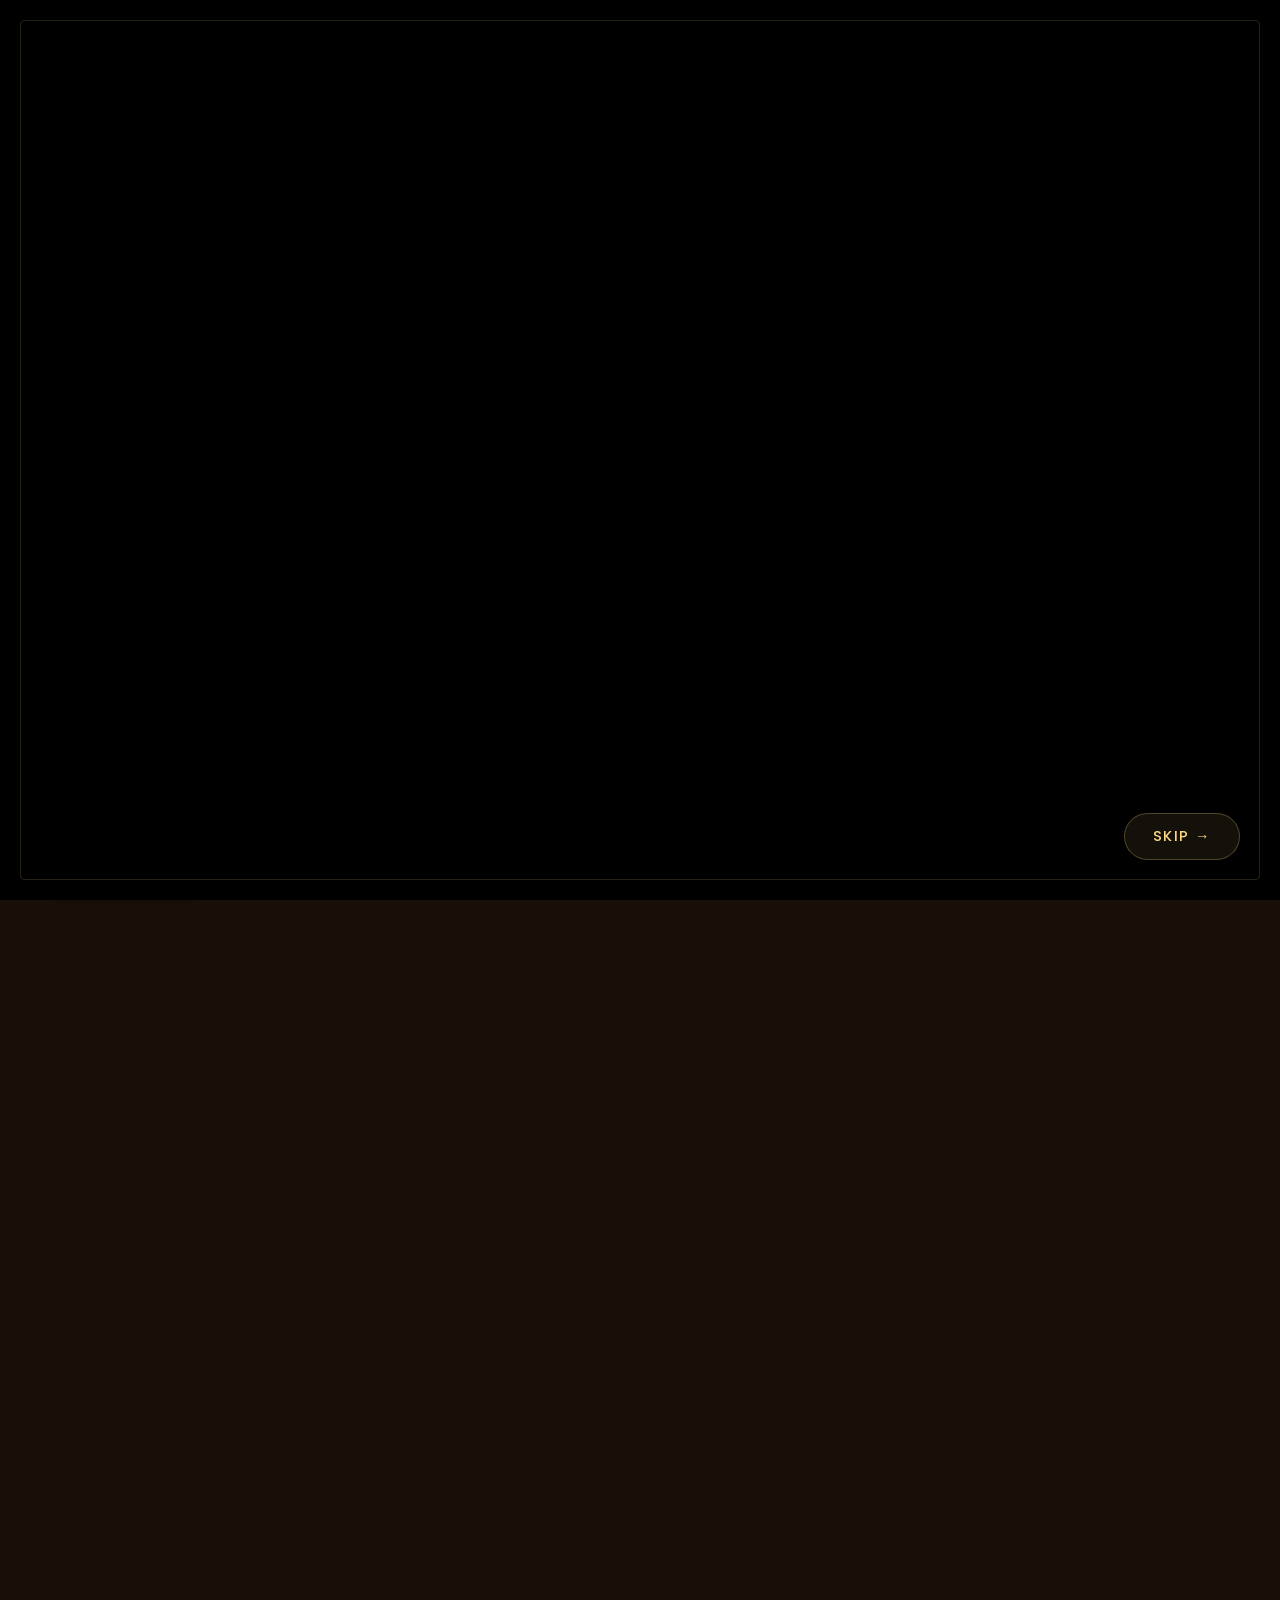
<file: index.html>
<!DOCTYPE html>
<html lang="en">

<head>
    <meta charset="UTF-8">
    <meta name="viewport" content="width=device-width, initial-scale=1.0">
    <title>Spice & Sizzle Dindigul | Authentic South Indian Restaurant</title>
    <meta name="description"
        content="Spice & Sizzle Dindigul — authentic Dindigul Biryani, South Indian meals, tandoor breads, starters, and traditional desserts & beverages.">
    <link rel="preconnect" href="https://fonts.googleapis.com">
    <link rel="preconnect" href="https://fonts.gstatic.com" crossorigin>
    <link
        href="https://fonts.googleapis.com/css2?family=Playfair+Display:ital,wght@0,400..900;1,400..900&family=Poppins:wght@300;400;500;600;700&display=swap"
        rel="stylesheet">
    <link rel="stylesheet" href="style.css">
    <style>
        /* ── BACK TO PORTFOLIO BUTTON ── */
        .back-to-portfolio {
            position: fixed;
            bottom: 30px;
            left: 30px;
            z-index: 9999;
            display: inline-flex;
            align-items: center;
            gap: 8px;
            padding: 10px 20px;
            background: rgba(138, 62, 44, 0.88);
            backdrop-filter: blur(14px);
            color: #FFD980;
            text-decoration: none;
            font-family: 'Poppins', sans-serif;
            font-size: 0.82rem;
            font-weight: 600;
            letter-spacing: 0.04em;
            border-radius: 50px;
            border: 1px solid rgba(255, 217, 128, 0.3);
            box-shadow: 0 6px 24px rgba(138, 62, 44, 0.35);
            transition: all 0.3s cubic-bezier(.22, .68, 0, 1.2);
        }

        .back-to-portfolio:hover {
            background: rgba(142, 26, 34, 0.92);
            border-color: #FFD980;
            transform: translateX(-4px);
            box-shadow: 0 10px 32px rgba(142, 26, 34, 0.45);
            color: #fff;
        }

        .back-to-portfolio .back-arrow {
            display: inline-block;
            transition: transform 0.3s ease;
        }

        .back-to-portfolio:hover .back-arrow {
            transform: translateX(-4px);
        }

        @media (max-width: 600px) {
            .back-to-portfolio {
                bottom: 20px;
                left: 20px;
                padding: 9px 16px;
                font-size: 0.78rem;
            }
        }
    </style>
</head>

<body>

    <!-- BACK TO PORTFOLIO -->
    <a href="../index.html?skip-intro" class="back-to-portfolio" title="Back to D Shiners Portfolio">
        <span class="back-arrow">←</span> Back to Portfolio
    </a>

    <!-- ========== VIDEO INTRO OVERLAY — CINEMATIC ========== -->
    <div id="video-intro">
        <video id="intro-video" autoplay muted playsinline>
            <source src="animation video.mp4" type="video/mp4">
        </video>
        <!-- Cinematic overlays -->
        <div class="video-vignette"></div>
        <div class="video-border-frame"></div>
        <!-- Logo watermark shows mid-video -->
        <div class="intro-logo" id="intro-logo">
            <div class="logo-main">Spice &amp; Sizzle</div>
            <div class="logo-sub">Dindigul</div>
        </div>
        <!-- Animated progress bar -->
        <div class="intro-progress" id="intro-progress"></div>
        <button id="skip-intro" aria-label="Skip intro">Skip <span>&rarr;</span></button>
    </div>

    <!-- ========== NAVIGATION ========== -->
    <nav id="main-nav">
        <div class="nav-container">
            <a href="#home" class="nav-logo">
                <span class="logo-spice">Spice</span><span class="logo-amp">&</span><span
                    class="logo-sizzle">Sizzle</span>
            </a>
            <button id="nav-toggle" class="hamburger" aria-label="Toggle navigation">
                <span></span><span></span><span></span>
            </button>
            <ul id="nav-links" class="nav-links">
                <li><a href="#home" class="nav-link active" data-page="home">Home</a></li>
                <li><a href="#about" class="nav-link" data-page="about">About Us</a></li>
                <li><a href="#menu" class="nav-link" data-page="menu">Menu</a></li>
                <li><a href="#contact" class="nav-link" data-page="contact">Contact</a></li>
            </ul>
        </div>
    </nav>

    <!-- ========== HOME PAGE ========== -->
    <section id="home" class="page page-home">
        <div class="home-bg" style="background-image: url('hero page background.png');"></div>
        <!-- Floating golden particles -->
        <div class="home-particles">
            <div class="home-particle"></div>
            <div class="home-particle"></div>
            <div class="home-particle"></div>
            <div class="home-particle"></div>
            <div class="home-particle"></div>
            <div class="home-particle"></div>
        </div>
        <div class="home-content">
            <div class="home-left">
                <p class="home-tagline">— Authentic Dindigul Flavours —</p>
                <h1 class="home-title">Spice &amp; Sizzle<br><span>Dindigul</span></h1>
                <p class="home-desc">Experience the rich tapestry of South Indian cuisine. From our legendary Dindigul
                    Biryani made with aromatic Seeraga Samba rice to our fiery Chicken 65 — every dish tells a story of
                    tradition, spice, and soul.</p>
                <a href="tel:+919843374813" class="btn-call" id="btn-call-home">
                    <svg width="22" height="22" viewBox="0 0 24 24" fill="none" stroke="currentColor" stroke-width="2">
                        <path
                            d="M22 16.92v3a2 2 0 0 1-2.18 2 19.79 19.79 0 0 1-8.63-3.07 19.5 19.5 0 0 1-6-6 19.79 19.79 0 0 1-3.07-8.67A2 2 0 0 1 4.11 2h3a2 2 0 0 1 2 1.72c.127.96.361 1.903.7 2.81a2 2 0 0 1-.45 2.11L8.09 9.91a16 16 0 0 0 6 6l1.27-1.27a2 2 0 0 1 2.11-.45c.907.339 1.85.573 2.81.7A2 2 0 0 1 22 16.92z" />
                    </svg>
                    9843374813
                </a>
            </div>
            <div class="home-right">
                <div class="home-img-wrapper">
                    <img src="hero page img.png" alt="Spice & Sizzle signature dish" loading="eager">
                </div>
            </div>
        </div>
        <!-- Decorative color bars -->
        <div class="color-bars">
            <span style="background:#8A3E2C;"></span>
            <span style="background:#BD6C34;"></span>
            <span style="background:#FFD980;"></span>
            <span style="background:#8E1A22;"></span>
        </div>
        <!-- Scroll-down indicator -->
        <div class="scroll-indicator" id="scroll-indicator">
            <span>Scroll</span>
            <svg width="24" height="24" viewBox="0 0 24 24" fill="none" stroke-width="2">
                <path d="M12 5v14M5 12l7 7 7-7" />
            </svg>
        </div>
    </section>

    <!-- ========== ABOUT US PAGE ========== -->
    <section id="about" class="page page-about">
        <div class="about-bg" style="background-image: url('about-us-bg.png');"></div>
        <div class="about-overlay"></div>
        <div class="about-content">
            <div class="section-header">
                <p class="section-sub">Our Story</p>
                <h2 class="section-title">About Us</h2>
                <div class="title-line"></div>
            </div>
            <div class="about-grid">
                <div class="about-card" id="about-card-heritage">
                    <div class="about-icon">🏛️</div>
                    <h3>Heritage</h3>
                    <p>Rooted in the culinary capital of Dindigul, Spice &amp; Sizzle brings you recipes passed down
                        through generations. Our chefs honour the traditional techniques that make Dindigul Biryani
                        world-famous — cooked with Seeraga Samba rice, ground spices, and slow-simmered perfection.</p>
                </div>
                <div class="about-card" id="about-card-philosophy">
                    <div class="about-icon">🔥</div>
                    <h3>Our Philosophy</h3>
                    <p>We believe food should ignite the senses. Every ingredient is hand-selected, every spice blend
                        freshly ground. From our tandoor ovens to our copper handi, authenticity isn't just a promise —
                        it's our soul. We serve food that warms the heart and feeds the spirit.</p>
                </div>
                <div class="about-card" id="about-card-experience">
                    <div class="about-icon">✨</div>
                    <h3>The Experience</h3>
                    <p>Step into Spice &amp; Sizzle and be welcomed by warm aromas, vibrant décor, and the sizzle of
                        fresh dishes being served. Whether it's a family dinner, a celebration, or a quick bite — we
                        make every meal memorable with hospitality that feels like home.</p>
                </div>
            </div>
        </div>
    </section>

    <!-- ========== MENU PAGE ========== -->
    <section id="menu" class="page page-menu">
        <div class="menu-content">
            <div class="section-header">
                <p class="section-sub">Discover</p>
                <h2 class="section-title">Our Menu</h2>
                <div class="title-line"></div>
            </div>

            <!-- Menu Categories -->
            <div class="menu-categories" id="menu-categories">
                <button class="cat-btn active" data-cat="starters">Starters & Snacks</button>
                <button class="cat-btn" data-cat="maincourse">Main Course</button>
                <button class="cat-btn" data-cat="breads">Breads (Tandoor)</button>
                <button class="cat-btn" data-cat="desserts">Desserts & Beverages</button>
            </div>

            <!-- Starters & Snacks -->
            <div class="menu-grid active" id="cat-starters">
                <div class="menu-card" id="menu-samosa">
                    <div class="menu-card-img"><img src="Samosa.png" alt="Samosa" loading="lazy"></div>
                    <div class="menu-card-info">
                        <h4>Samosa (2 pcs)</h4>
                        <p>Crispy pastry filled with spiced potatoes and peas.</p>
                        <span class="menu-price">₹40</span>
                    </div>
                </div>
                <div class="menu-card" id="menu-gobi65">
                    <div class="menu-card-img"><img src="Gobi 65.png" alt="Gobi 65" loading="lazy"></div>
                    <div class="menu-card-info">
                        <h4>Gobi 65</h4>
                        <p>Spicy, deep-fried cauliflower florets.</p>
                        <span class="menu-price">₹90</span>
                    </div>
                </div>
                <div class="menu-card" id="menu-chicken65">
                    <div class="menu-card-img"><img src="Chicken 65.png" alt="Chicken 65" loading="lazy"></div>
                    <div class="menu-card-info">
                        <h4>Chicken 65</h4>
                        <p>Classic, fiery deep-fried chicken bites.</p>
                        <span class="menu-price">₹140</span>
                    </div>
                </div>
                <div class="menu-card" id="menu-paneertikka">
                    <div class="menu-card-img"><img src="Paneer Tikka.png" alt="Paneer Tikka" loading="lazy"></div>
                    <div class="menu-card-info">
                        <h4>Paneer Tikka</h4>
                        <p>Marinated cottage cheese cooked in a tandoor.</p>
                        <span class="menu-price">₹150</span>
                    </div>
                </div>
            </div>

            <!-- Main Course -->
            <div class="menu-grid" id="cat-maincourse">
                <div class="menu-card" id="menu-biryani">
                    <div class="menu-card-img"><img src="Authentic Dindigul Biryani.png" alt="Dindigul Biryani"
                            loading="lazy"></div>
                    <div class="menu-card-info">
                        <h4>Authentic Dindigul Biryani</h4>
                        <p>Our specialty, made with Seeraga Samba rice and traditional spices.</p>
                        <span class="menu-price">₹180 / ₹250</span>
                    </div>
                </div>
                <div class="menu-card" id="menu-southmeals">
                    <div class="menu-card-img"><img src="South Indian Meals (Veg).png" alt="South Indian Meals"
                            loading="lazy"></div>
                    <div class="menu-card-info">
                        <h4>South Indian Meals (Veg)</h4>
                        <p>Rice, sambar, rasam, kootu, poriyal, appalam, and pickle.</p>
                        <span class="menu-price">₹120</span>
                    </div>
                </div>
                <div class="menu-card" id="menu-butterchicken">
                    <div class="menu-card-img"><img src="Butter Chicken.png" alt="Butter Chicken" loading="lazy"></div>
                    <div class="menu-card-info">
                        <h4>Butter Chicken</h4>
                        <p>Tender chicken in a rich, creamy tomato gravy.</p>
                        <span class="menu-price">₹200</span>
                    </div>
                </div>
                <div class="menu-card" id="menu-paneerbuttermasala">
                    <div class="menu-card-img"><img src="Paneer Butter Masala.png" alt="Paneer Butter Masala"
                            loading="lazy"></div>
                    <div class="menu-card-info">
                        <h4>Paneer Butter Masala</h4>
                        <p>Soft paneer cubes in a mild, buttery curry.</p>
                        <span class="menu-price">₹180</span>
                    </div>
                </div>
            </div>

            <!-- Breads -->
            <div class="menu-grid" id="cat-breads">
                <div class="menu-card" id="menu-tandooriroti">
                    <div class="menu-card-img"><img src="Tandoori Roti.png" alt="Tandoori Roti" loading="lazy"></div>
                    <div class="menu-card-info">
                        <h4>Tandoori Roti</h4>
                        <p>Freshly baked in our traditional clay tandoor.</p>
                        <span class="menu-price">₹30</span>
                    </div>
                </div>
                <div class="menu-card" id="menu-butternaan">
                    <div class="menu-card-img"><img src="Butter Naan.png" alt="Butter Naan" loading="lazy"></div>
                    <div class="menu-card-info">
                        <h4>Butter Naan</h4>
                        <p>Soft, fluffy naan brushed with melted butter.</p>
                        <span class="menu-price">₹45</span>
                    </div>
                </div>
                <div class="menu-card" id="menu-garlicnaan">
                    <div class="menu-card-img"><img src="Garlic Naan.png" alt="Garlic Naan" loading="lazy"></div>
                    <div class="menu-card-info">
                        <h4>Garlic Naan</h4>
                        <p>Aromatic garlic-infused naan, a crowd favourite.</p>
                        <span class="menu-price">₹55</span>
                    </div>
                </div>
            </div>

            <!-- Desserts & Beverages -->
            <div class="menu-grid" id="cat-desserts">
                <div class="menu-card" id="menu-gulabjamun">
                    <div class="menu-card-img"><img src="Gulab Jamun.png" alt="Gulab Jamun" loading="lazy"></div>
                    <div class="menu-card-info">
                        <h4>Gulab Jamun</h4>
                        <p>Soft, syrup-soaked dumplings of pure bliss.</p>
                        <span class="menu-price">₹50</span>
                    </div>
                </div>
                <div class="menu-card" id="menu-jigarthanda">
                    <div class="menu-card-img"><img src="Jigarthanda.png" alt="Jigarthanda" loading="lazy"></div>
                    <div class="menu-card-info">
                        <h4>Jigarthanda</h4>
                        <p>The classic Madurai cooling drink.</p>
                        <span class="menu-price">₹80</span>
                    </div>
                </div>
                <div class="menu-card" id="menu-filtercoffee">
                    <div class="menu-card-img"><img src="Filter Coffee.png" alt="Filter Coffee" loading="lazy"></div>
                    <div class="menu-card-info">
                        <h4>Filter Coffee</h4>
                        <p>Strong, traditional South Indian coffee.</p>
                        <span class="menu-price">₹30</span>
                    </div>
                </div>
                <div class="menu-card" id="menu-lassi">
                    <div class="menu-card-img"><img src="Sweet⁄Salt Lassi.png" alt="Sweet/Salt Lassi" loading="lazy">
                    </div>
                    <div class="menu-card-info">
                        <h4>Sweet / Salt Lassi</h4>
                        <p>Creamy yogurt drink — sweet or salted.</p>
                        <span class="menu-price">₹60</span>
                    </div>
                </div>
            </div>
        </div>
    </section>

    <!-- ========== CONTACT PAGE ========== -->
    <section id="contact" class="page page-contact">
        <div class="contact-bg" style="background-image: url('contact-bg.png');"></div>
        <div class="contact-overlay"></div>
        <div class="contact-content">
            <div class="section-header">
                <p class="section-sub">Get In Touch</p>
                <h2 class="section-title">Contact Us</h2>
                <div class="title-line"></div>
            </div>
            <div class="contact-grid">
                <div class="contact-info-cards">
                    <div class="contact-card" id="contact-card-phone">
                        <div class="contact-card-icon">
                            <svg width="28" height="28" viewBox="0 0 24 24" fill="none" stroke="currentColor"
                                stroke-width="2">
                                <path
                                    d="M22 16.92v3a2 2 0 0 1-2.18 2 19.79 19.79 0 0 1-8.63-3.07 19.5 19.5 0 0 1-6-6 19.79 19.79 0 0 1-3.07-8.67A2 2 0 0 1 4.11 2h3a2 2 0 0 1 2 1.72c.127.96.361 1.903.7 2.81a2 2 0 0 1-.45 2.11L8.09 9.91a16 16 0 0 0 6 6l1.27-1.27a2 2 0 0 1 2.11-.45c.907.339 1.85.573 2.81.7A2 2 0 0 1 22 16.92z" />
                            </svg>
                        </div>
                        <h4>Phone</h4>
                        <a href="tel:+919843374813">9843374813</a>
                    </div>
                    <div class="contact-card" id="contact-card-email">
                        <div class="contact-card-icon">
                            <svg width="28" height="28" viewBox="0 0 24 24" fill="none" stroke="currentColor"
                                stroke-width="2">
                                <path d="M4 4h16c1.1 0 2 .9 2 2v12c0 1.1-.9 2-2 2H4c-1.1 0-2-.9-2-2V6c0-1.1.9-2 2-2z" />
                                <polyline points="22,6 12,13 2,6" />
                            </svg>
                        </div>
                        <h4>Email</h4>
                        <a href="mailto:dshiners33@gmail.com">dshiners33@gmail.com</a>
                    </div>
                    <div class="contact-card" id="contact-card-location">
                        <div class="contact-card-icon">
                            <svg width="28" height="28" viewBox="0 0 24 24" fill="none" stroke="currentColor"
                                stroke-width="2">
                                <path d="M21 10c0 7-9 13-9 13s-9-6-9-13a9 9 0 0 1 18 0z" />
                                <circle cx="12" cy="10" r="3" />
                            </svg>
                        </div>
                        <h4>Location</h4>
                        <p>Dindigul, Tamil Nadu, India</p>
                    </div>
                </div>
                <form class="contact-form" id="contact-form">
                    <div class="form-group">
                        <input type="text" id="form-name" placeholder="Your Name" required>
                    </div>
                    <div class="form-group">
                        <input type="email" id="form-email" placeholder="Your Email" required>
                    </div>
                    <div class="form-group">
                        <textarea id="form-message" placeholder="Your Message" rows="5" required></textarea>
                    </div>
                    <button type="submit" class="btn-submit" id="btn-submit-contact">Send Message</button>
                </form>
            </div>
        </div>
    </section>

    <!-- ========== FOOTER ========== -->
    <footer id="main-footer">
        <p>&copy; 2026 Spice &amp; Sizzle Dindigul. All Rights Reserved.</p>
    </footer>

    <!-- Scroll Dots Navigation -->
    <nav class="scroll-dots" id="scroll-dots">
        <button class="scroll-dot active" data-target="home" data-label="Home" aria-label="Go to Home"></button>
        <button class="scroll-dot" data-target="about" data-label="About" aria-label="Go to About"></button>
        <button class="scroll-dot" data-target="menu" data-label="Menu" aria-label="Go to Menu"></button>
        <button class="scroll-dot" data-target="contact" data-label="Contact" aria-label="Go to Contact"></button>
    </nav>

    <script src="script.js"></script>
</body>

</html>
</file>
<file: style.css>
/* ===================================================
   SPICE & SIZZLE DINDIGUL — RESTAURANT WEBSITE
   Theme: #8A3E2C  #BD6C34  #FFD980  #8E1A22
   Full-Page Scroll Layout — Premium Cinematic Edition
   =================================================== */

/* ---------- CSS VARIABLES ---------- */
:root {
    --terracotta: #8A3E2C;
    --copper: #BD6C34;
    --gold: #FFD980;
    --crimson: #8E1A22;
    --dark: #1a0e09;
    --dark-card: #2a1610;
    --dark-surface: #1e120d;
    --cream: #FFF8EE;
    --text-light: #f5ece3;
    --text-muted: #c4a98d;
    --font-heading: 'Playfair Display', Georgia, serif;
    --font-body: 'Poppins', 'Segoe UI', sans-serif;
    --radius: 16px;
    --radius-sm: 10px;
    --shadow: 0 8px 32px rgba(0, 0, 0, .45);
    --transition: .35s cubic-bezier(.4, 0, .2, 1);
}

/* ---------- RESET ---------- */
*,
*::before,
*::after {
    margin: 0;
    padding: 0;
    box-sizing: border-box;
}

html {
    scroll-behavior: smooth;
    font-size: 16px;
    scroll-snap-type: y mandatory;
    overflow-y: scroll;
    height: 100%;
}

body {
    font-family: var(--font-body);
    background: var(--dark);
    color: var(--text-light);
    overflow-x: hidden;
    -webkit-font-smoothing: antialiased;
    height: 100%;
}

img {
    display: block;
    max-width: 100%;
    height: auto;
}

a {
    text-decoration: none;
    color: inherit;
}

ul {
    list-style: none;
}

button {
    cursor: pointer;
    border: none;
    background: none;
    font-family: inherit;
}

/* ============================================================
   VIDEO INTRO — CINEMATIC EXPERIENCE
   ============================================================ */
#video-intro {
    position: fixed;
    inset: 0;
    z-index: 10000;
    background: #000;
    display: flex;
    align-items: center;
    justify-content: center;
    /* Iris-wipe exit via clip-path */
    clip-path: circle(150% at 50% 50%);
    transition: clip-path 1.2s cubic-bezier(.77, 0, .18, 1),
        opacity .6s ease .8s;
}

#video-intro.hidden {
    clip-path: circle(0% at 50% 50%);
    opacity: 0;
    pointer-events: none;
}

/* Cinematic letterbox bars */
#video-intro::before,
#video-intro::after {
    content: '';
    position: absolute;
    left: 0;
    width: 100%;
    height: 0;
    background: #000;
    z-index: 2;
    transition: height .6s cubic-bezier(.4, 0, .2, 1);
}

#video-intro::before {
    top: 0;
}

#video-intro::after {
    bottom: 0;
}

#video-intro.letterbox::before,
#video-intro.letterbox::after {
    height: 8vh;
}

/* Vignette overlay on video */
.video-vignette {
    position: absolute;
    inset: 0;
    z-index: 1;
    pointer-events: none;
    background: radial-gradient(ellipse at center, transparent 50%, rgba(0, 0, 0, .6) 100%);
}

/* Golden border frame */
.video-border-frame {
    position: absolute;
    inset: 20px;
    z-index: 3;
    border: 1px solid rgba(255, 217, 128, 0);
    border-radius: 4px;
    pointer-events: none;
    transition: border-color 1.5s ease .3s;
}

#video-intro.letterbox .video-border-frame {
    border-color: rgba(255, 217, 128, .15);
}

/* Intro Logo Watermark */
.intro-logo {
    position: absolute;
    z-index: 4;
    top: 50%;
    left: 50%;
    transform: translate(-50%, -50%) scale(.8);
    text-align: center;
    opacity: 0;
    font-family: var(--font-heading);
    pointer-events: none;
    transition: opacity 1.2s ease, transform 1.2s cubic-bezier(.4, 0, .2, 1);
}

.intro-logo.show {
    opacity: 1;
    transform: translate(-50%, -50%) scale(1);
}

.intro-logo .logo-main {
    font-size: clamp(2rem, 6vw, 4rem);
    font-weight: 800;
    color: var(--gold);
    text-shadow: 0 0 30px rgba(255, 217, 128, .4),
        0 0 60px rgba(189, 108, 52, .2);
    letter-spacing: 4px;
}

.intro-logo .logo-sub {
    font-size: clamp(.85rem, 2vw, 1.2rem);
    color: var(--copper);
    letter-spacing: 8px;
    text-transform: uppercase;
    margin-top: 8px;
    font-weight: 400;
}

/* Progress bar */
.intro-progress {
    position: absolute;
    bottom: 0;
    left: 0;
    width: 0%;
    height: 3px;
    background: linear-gradient(90deg, var(--crimson), var(--gold), var(--copper));
    z-index: 5;
    transition: width .3s linear;
    box-shadow: 0 0 12px rgba(255, 217, 128, .5);
}

/* Video element */
#intro-video {
    width: 100%;
    height: 100%;
    object-fit: cover;
    filter: brightness(.9) contrast(1.05) saturate(1.1);
}

/* Skip button */
#skip-intro {
    position: absolute;
    bottom: 40px;
    right: 40px;
    padding: 12px 28px;
    background: rgba(255, 217, 128, .08);
    backdrop-filter: blur(16px);
    border: 1px solid rgba(255, 217, 128, .25);
    color: var(--gold);
    font-size: .9rem;
    font-weight: 500;
    border-radius: 50px;
    transition: all .4s ease;
    letter-spacing: 1.5px;
    z-index: 10001;
    text-transform: uppercase;
    opacity: 0;
    animation: skipFadeIn 1s ease 1.5s forwards;
}

@keyframes skipFadeIn {
    to {
        opacity: 1;
    }
}

#skip-intro:hover {
    background: var(--gold);
    color: var(--dark);
    box-shadow: 0 0 24px rgba(255, 217, 128, .4);
    transform: scale(1.05);
}

#skip-intro span {
    display: inline-block;
    transition: transform .3s ease;
}

#skip-intro:hover span {
    transform: translateX(4px);
}

/* ============================================================
   NAVIGATION
   ============================================================ */
#main-nav {
    position: fixed;
    top: 0;
    left: 0;
    width: 100%;
    z-index: 9000;
    background: rgba(26, 14, 9, .7);
    backdrop-filter: blur(20px) saturate(1.3);
    border-bottom: 1px solid rgba(255, 217, 128, .08);
    transition: background .4s, transform .6s cubic-bezier(.4, 0, .2, 1);
    transform: translateY(-100%);
}

#main-nav.nav-visible {
    transform: translateY(0);
}

.nav-container {
    max-width: 1320px;
    margin: 0 auto;
    display: flex;
    align-items: center;
    justify-content: space-between;
    padding: 0 32px;
    height: 72px;
}

.nav-logo {
    display: flex;
    align-items: baseline;
    gap: 4px;
    font-family: var(--font-heading);
    font-size: 1.5rem;
    font-weight: 700;
}

.logo-spice {
    color: var(--gold);
}

.logo-amp {
    color: var(--copper);
    font-style: italic;
    margin: 0 2px;
}

.logo-sizzle {
    color: var(--crimson);
}

.nav-links {
    display: flex;
    gap: 8px;
}

.nav-link {
    padding: 10px 22px;
    border-radius: 50px;
    font-size: .9rem;
    font-weight: 500;
    letter-spacing: .5px;
    color: var(--text-muted);
    transition: var(--transition);
    position: relative;
}

.nav-link::after {
    content: '';
    position: absolute;
    bottom: 4px;
    left: 50%;
    width: 0;
    height: 2px;
    background: var(--gold);
    border-radius: 2px;
    transition: var(--transition);
    transform: translateX(-50%);
}

.nav-link:hover,
.nav-link.active {
    color: var(--gold);
}

.nav-link.active::after,
.nav-link:hover::after {
    width: 50%;
}

/* Hamburger */
.hamburger {
    display: none;
    flex-direction: column;
    gap: 5px;
    padding: 8px;
}

.hamburger span {
    width: 26px;
    height: 2.5px;
    background: var(--gold);
    border-radius: 4px;
    transition: var(--transition);
}

.hamburger.open span:nth-child(1) {
    transform: translateY(7.5px) rotate(45deg);
}

.hamburger.open span:nth-child(2) {
    opacity: 0;
}

.hamburger.open span:nth-child(3) {
    transform: translateY(-7.5px) rotate(-45deg);
}

/* ---------- PAGE SECTIONS (scroll-snap) ---------- */
.page {
    min-height: 100vh;
    position: relative;
    scroll-snap-align: start;
    display: block;
}

.page.active {
    display: block;
}

/* ---------- Scroll Progress Dots (side nav) ---------- */
.scroll-dots {
    position: fixed;
    right: 28px;
    top: 50%;
    transform: translateY(-50%);
    z-index: 8000;
    display: flex;
    flex-direction: column;
    gap: 18px;
    align-items: center;
    opacity: 0;
    transition: opacity .6s ease .3s;
}

.scroll-dots.visible {
    opacity: 1;
}

.scroll-dot {
    width: 12px;
    height: 12px;
    border-radius: 50%;
    border: 2px solid var(--gold);
    background: transparent;
    cursor: pointer;
    transition: var(--transition);
    position: relative;
}

.scroll-dot::before {
    content: attr(data-label);
    position: absolute;
    right: 24px;
    top: 50%;
    transform: translateY(-50%);
    background: rgba(26, 14, 9, .9);
    color: var(--gold);
    padding: 5px 14px;
    border-radius: 6px;
    font-size: .75rem;
    font-weight: 500;
    letter-spacing: .5px;
    white-space: nowrap;
    opacity: 0;
    pointer-events: none;
    transition: opacity .25s ease;
    border: 1px solid rgba(255, 217, 128, .15);
}

.scroll-dot:hover::before {
    opacity: 1;
}

.scroll-dot.active {
    background: var(--gold);
    box-shadow: 0 0 12px rgba(255, 217, 128, .4);
    transform: scale(1.25);
}

/* Section headers */
.section-header {
    text-align: center;
    margin-bottom: 56px;
}

.section-sub {
    font-size: .85rem;
    letter-spacing: 3px;
    text-transform: uppercase;
    color: var(--copper);
    font-weight: 600;
    margin-bottom: 10px;
}

.section-title {
    font-family: var(--font-heading);
    font-size: clamp(2rem, 5vw, 3.2rem);
    color: var(--gold);
    font-weight: 700;
}

.title-line {
    width: 60px;
    height: 3px;
    background: linear-gradient(90deg, var(--crimson), var(--copper));
    margin: 16px auto 0;
    border-radius: 3px;
}

/* ============================================================
   SCROLL REVEAL SYSTEM (replays every scroll)
   ============================================================ */
.scroll-reveal {
    opacity: 0;
    transition: opacity 0.7s cubic-bezier(.4, 0, .2, 1),
        transform 0.7s cubic-bezier(.4, 0, .2, 1);
}

/* Different reveal directions */
.scroll-reveal--up {
    transform: translateY(60px);
}

.scroll-reveal--down {
    transform: translateY(-60px);
}

.scroll-reveal--left {
    transform: translateX(-60px);
}

.scroll-reveal--right {
    transform: translateX(60px);
}

.scroll-reveal--scale {
    transform: scale(0.85);
}

.scroll-reveal--rotate {
    transform: rotate(-5deg) translateY(40px);
}

/* Active state — visible */
.scroll-reveal.is-visible {
    opacity: 1;
    transform: translateY(0) translateX(0) scale(1) rotate(0deg);
}

/* Stagger delays */
.scroll-reveal--d1 {
    transition-delay: 0.05s;
}

.scroll-reveal--d2 {
    transition-delay: 0.12s;
}

.scroll-reveal--d3 {
    transition-delay: 0.2s;
}

.scroll-reveal--d4 {
    transition-delay: 0.28s;
}

.scroll-reveal--d5 {
    transition-delay: 0.36s;
}

.scroll-reveal--d6 {
    transition-delay: 0.44s;
}

/* Legacy reveal classes (keep for compatibility) */
.reveal {
    opacity: 0;
    transform: translateY(40px);
    transition: opacity .7s ease, transform .7s ease;
}

.reveal.revealed {
    opacity: 1;
    transform: translateY(0);
}

.reveal-delay-1 {
    transition-delay: .1s;
}

.reveal-delay-2 {
    transition-delay: .2s;
}

.reveal-delay-3 {
    transition-delay: .3s;
}

.reveal-delay-4 {
    transition-delay: .4s;
}

/* ============================================================
   HOME PAGE — CINEMATIC ENTRANCE
   ============================================================ */
.page-home {
    overflow: hidden;
}

.home-bg {
    position: absolute;
    inset: 0;
    background-size: cover;
    background-position: center;
    opacity: 0;
    z-index: 0;
    transform: scale(1.15);
    transition: opacity 1.8s ease, transform 8s cubic-bezier(.25, .46, .45, .94);
}

.home-bg.animate-in {
    opacity: .35;
    transform: scale(1);
}

.home-content {
    position: relative;
    z-index: 1;
    max-width: 1320px;
    margin: 0 auto;
    display: flex;
    align-items: center;
    justify-content: space-between;
    min-height: 100vh;
    padding: 100px 40px 60px;
    gap: 40px;
}

.home-left {
    flex: 1;
    max-width: 580px;
}

/* --- HOME ELEMENTS: hidden by default, revealed by JS --- */
.home-tagline {
    font-size: .85rem;
    letter-spacing: 4px;
    text-transform: uppercase;
    color: var(--copper);
    margin-bottom: 16px;
    font-weight: 500;
    opacity: 0;
    transform: translateY(40px);
    transition: opacity .8s cubic-bezier(.4, 0, .2, 1),
        transform .8s cubic-bezier(.4, 0, .2, 1);
}

.home-title {
    font-family: var(--font-heading);
    font-size: clamp(2.4rem, 6vw, 4.2rem);
    font-weight: 800;
    line-height: 1.15;
    color: var(--cream);
    margin-bottom: 24px;
    opacity: 0;
    transform: translateY(50px);
    transition: opacity .9s cubic-bezier(.4, 0, .2, 1) .1s,
        transform .9s cubic-bezier(.4, 0, .2, 1) .1s;
}

.home-title span {
    color: var(--gold);
}

.home-desc {
    font-size: 1.05rem;
    line-height: 1.75;
    color: var(--text-muted);
    margin-bottom: 36px;
    max-width: 500px;
    opacity: 0;
    transform: translateY(40px);
    transition: opacity .8s cubic-bezier(.4, 0, .2, 1) .25s,
        transform .8s cubic-bezier(.4, 0, .2, 1) .25s;
}

.btn-call {
    display: inline-flex;
    align-items: center;
    gap: 12px;
    background: linear-gradient(135deg, var(--crimson), var(--terracotta));
    color: var(--cream);
    padding: 16px 36px;
    border-radius: 50px;
    font-size: 1.05rem;
    font-weight: 600;
    letter-spacing: 1px;
    box-shadow: 0 6px 28px rgba(142, 26, 34, .4);
    transition: var(--transition);
    opacity: 0;
    transform: translateY(30px);
    transition: opacity .7s cubic-bezier(.4, 0, .2, 1) .4s,
        transform .7s cubic-bezier(.4, 0, .2, 1) .4s,
        box-shadow .35s ease,
        background .35s ease;
}

.btn-call:hover {
    transform: translateY(-3px) scale(1.03);
    box-shadow: 0 10px 36px rgba(142, 26, 34, .55);
    background: linear-gradient(135deg, #a8202a, var(--copper));
}

.home-right {
    flex: 0 0 auto;
    opacity: 0;
    transform: scale(.7) rotate(-5deg);
    transition: opacity 1s cubic-bezier(.4, 0, .2, 1) .15s,
        transform 1s cubic-bezier(.16, 1, .3, 1) .15s;
}

/* Animate-in classes (applied by JS after intro dismisses) */
.home-tagline.animate-in,
.home-title.animate-in,
.home-desc.animate-in {
    opacity: 1;
    transform: translateY(0);
}

.btn-call.animate-in {
    opacity: 1;
    transform: translateY(0);
}

.home-right.animate-in {
    opacity: 1;
    transform: scale(1) rotate(0deg);
}

.home-img-wrapper {
    width: clamp(260px, 30vw, 440px);
    aspect-ratio: 1;
    border-radius: 50%;
    overflow: hidden;
    border: 4px solid rgba(255, 217, 128, .25);
    box-shadow: 0 0 60px rgba(189, 108, 52, .25), 0 0 120px rgba(142, 26, 34, .15);
    position: relative;
}

/* Glowing ring animation on hero image */
.home-img-wrapper::after {
    content: '';
    position: absolute;
    inset: -8px;
    border-radius: 50%;
    border: 2px solid transparent;
    background: conic-gradient(from 0deg, transparent, var(--gold), transparent, var(--crimson), transparent) border-box;
    -webkit-mask: linear-gradient(#fff 0 0) padding-box, linear-gradient(#fff 0 0);
    mask: linear-gradient(#fff 0 0) padding-box, linear-gradient(#fff 0 0);
    -webkit-mask-composite: xor;
    mask-composite: exclude;
    animation: rotateGlow 4s linear infinite;
    opacity: 0;
    transition: opacity 1.5s ease .6s;
}

.home-right.animate-in .home-img-wrapper::after {
    opacity: .6;
}

/* Glow burst behind hero image */
.home-img-wrapper::before {
    content: '';
    position: absolute;
    inset: -40px;
    border-radius: 50%;
    background: radial-gradient(circle, rgba(255, 217, 128, .3) 0%, rgba(189, 108, 52, .15) 40%, transparent 70%);
    z-index: -1;
    opacity: 0;
    transform: scale(.5);
    transition: opacity 1.2s ease .3s, transform 1.2s cubic-bezier(.16, 1, .3, 1) .3s;
}

.home-right.animate-in .home-img-wrapper::before {
    opacity: 1;
    transform: scale(1);
}

@keyframes rotateGlow {
    to {
        transform: rotate(360deg);
    }
}

.home-img-wrapper img {
    width: 100%;
    height: 100%;
    object-fit: cover;
}

/* Color bars */
.color-bars {
    position: absolute;
    bottom: 0;
    left: 0;
    width: 100%;
    display: flex;
    height: 6px;
    z-index: 2;
    opacity: 0;
    transition: opacity 1s ease 1s;
}

.color-bars.animate-in {
    opacity: 1;
}

.color-bars span {
    flex: 1;
    transform: scaleX(0);
    transform-origin: left center;
    transition: transform .8s cubic-bezier(.16, 1, .3, 1);
}

.color-bars.animate-in span:nth-child(1) {
    transform: scaleX(1);
    transition-delay: 1s;
}

.color-bars.animate-in span:nth-child(2) {
    transform: scaleX(1);
    transition-delay: 1.15s;
}

.color-bars.animate-in span:nth-child(3) {
    transform: scaleX(1);
    transition-delay: 1.3s;
}

.color-bars.animate-in span:nth-child(4) {
    transform: scaleX(1);
    transition-delay: 1.45s;
}

/* Scroll-down indicator */
.scroll-indicator {
    position: absolute;
    bottom: 36px;
    left: 50%;
    transform: translateX(-50%);
    z-index: 3;
    display: flex;
    flex-direction: column;
    align-items: center;
    gap: 8px;
    color: var(--text-muted);
    font-size: .75rem;
    letter-spacing: 2px;
    text-transform: uppercase;
    cursor: pointer;
    opacity: 0;
    transition: opacity 1s ease;
}

.scroll-indicator.animate-in {
    opacity: 1;
    animation: pulseDown 2s ease infinite 1.5s;
}

.scroll-indicator svg {
    stroke: var(--gold);
}

.scroll-indicator.animate-in svg {
    animation: bounceDown 1.5s ease infinite 1.5s;
}

@keyframes bounceDown {

    0%,
    100% {
        transform: translateY(0);
    }

    50% {
        transform: translateY(8px);
    }
}

@keyframes pulseDown {

    0%,
    100% {
        opacity: .6;
    }

    50% {
        opacity: 1;
    }
}

/* Floating golden particles on home */
.home-particles {
    position: absolute;
    inset: 0;
    z-index: 0;
    pointer-events: none;
    overflow: hidden;
}

.home-particle {
    position: absolute;
    width: 3px;
    height: 3px;
    background: var(--gold);
    border-radius: 50%;
    opacity: 0;
    animation: floatUp 6s ease-in-out infinite;
}

.home-particle:nth-child(1) {
    left: 10%;
    bottom: -5%;
    animation-delay: 0s;
    animation-duration: 7s;
}

.home-particle:nth-child(2) {
    left: 25%;
    bottom: -5%;
    animation-delay: 1s;
    width: 2px;
    height: 2px;
    animation-duration: 8s;
}

.home-particle:nth-child(3) {
    left: 45%;
    bottom: -5%;
    animation-delay: 2s;
    animation-duration: 6s;
}

.home-particle:nth-child(4) {
    left: 65%;
    bottom: -5%;
    animation-delay: .5s;
    width: 4px;
    height: 4px;
    animation-duration: 9s;
}

.home-particle:nth-child(5) {
    left: 80%;
    bottom: -5%;
    animation-delay: 1.5s;
    width: 2px;
    height: 2px;
    animation-duration: 7s;
}

.home-particle:nth-child(6) {
    left: 90%;
    bottom: -5%;
    animation-delay: 3s;
    animation-duration: 8s;
}

@keyframes floatUp {
    0% {
        transform: translateY(0) translateX(0);
        opacity: 0;
    }

    10% {
        opacity: .6;
    }

    50% {
        opacity: .3;
    }

    90% {
        opacity: 0;
    }

    100% {
        transform: translateY(-100vh) translateX(30px);
        opacity: 0;
    }
}

/* ========== ABOUT PAGE ========== */
.page-about {
    overflow: hidden;
}

.about-bg {
    position: absolute;
    inset: 0;
    background-size: cover;
    background-position: center;
    z-index: 0;
}

.about-overlay {
    position: absolute;
    inset: 0;
    background: rgba(26, 14, 9, .88);
    z-index: 0;
}

.about-content {
    position: relative;
    z-index: 1;
    max-width: 1200px;
    margin: 0 auto;
    padding: 120px 32px 80px;
    display: flex;
    flex-direction: column;
    justify-content: center;
    min-height: 100vh;
}

.about-grid {
    display: grid;
    grid-template-columns: repeat(3, 1fr);
    gap: 32px;
}

.about-card {
    background: rgba(42, 22, 16, .65);
    backdrop-filter: blur(16px);
    border: 1px solid rgba(255, 217, 128, .1);
    border-radius: var(--radius);
    padding: 40px 32px;
    text-align: center;
    transition: var(--transition);
    position: relative;
    overflow: hidden;
}

/* Shimmer glow on hover */
.about-card::before {
    content: '';
    position: absolute;
    inset: 0;
    background: radial-gradient(circle at 50% 0%, rgba(255, 217, 128, .08), transparent 70%);
    opacity: 0;
    transition: opacity .5s ease;
}

.about-card:hover::before {
    opacity: 1;
}

.about-card:hover {
    transform: translateY(-8px);
    border-color: rgba(255, 217, 128, .3);
    box-shadow: 0 12px 48px rgba(142, 26, 34, .25);
}

.about-icon {
    font-size: 2.8rem;
    margin-bottom: 20px;
    position: relative;
    z-index: 1;
}

.about-card h3 {
    font-family: var(--font-heading);
    font-size: 1.4rem;
    color: var(--gold);
    margin-bottom: 16px;
    position: relative;
    z-index: 1;
}

.about-card p {
    color: var(--text-muted);
    line-height: 1.7;
    font-size: .95rem;
    position: relative;
    z-index: 1;
}

/* ========== MENU PAGE ========== */
.page-menu {
    background: var(--dark);
}

.menu-content {
    max-width: 1200px;
    margin: 0 auto;
    padding: 120px 32px 80px;
    min-height: 100vh;
    display: flex;
    flex-direction: column;
    justify-content: center;
}

/* Category buttons */
.menu-categories {
    display: flex;
    flex-wrap: wrap;
    justify-content: center;
    gap: 12px;
    margin-bottom: 48px;
}

.cat-btn {
    padding: 12px 28px;
    border-radius: 50px;
    font-size: .9rem;
    font-weight: 500;
    color: var(--text-muted);
    border: 1px solid rgba(255, 217, 128, .15);
    background: rgba(42, 22, 16, .5);
    transition: var(--transition);
    letter-spacing: .5px;
}

.cat-btn:hover {
    border-color: var(--copper);
    color: var(--copper);
}

.cat-btn.active {
    background: linear-gradient(135deg, var(--crimson), var(--terracotta));
    color: var(--cream);
    border-color: transparent;
    box-shadow: 0 4px 20px rgba(142, 26, 34, .35);
}

/* Menu grid */
.menu-grid {
    display: none;
    grid-template-columns: repeat(auto-fill, minmax(280px, 1fr));
    gap: 28px;
    animation: fadeInUp .5s ease both;
}

.menu-grid.active {
    display: grid;
}

.menu-card {
    background: var(--dark-card);
    border-radius: var(--radius);
    overflow: hidden;
    border: 1px solid rgba(255, 217, 128, .06);
    transition: var(--transition);
    cursor: default;
}

.menu-card:hover {
    transform: translateY(-6px);
    box-shadow: 0 10px 40px rgba(189, 108, 52, .2);
    border-color: rgba(255, 217, 128, .2);
}

.menu-card-img {
    width: 100%;
    aspect-ratio: 4/3;
    overflow: hidden;
    background: var(--dark-surface);
}

/* CRISP MENU IMAGES */
.menu-card-img img {
    width: 100%;
    height: 100%;
    object-fit: cover;
    transition: transform .5s ease;
    image-rendering: -webkit-optimize-contrast;
    image-rendering: crisp-edges;
    backface-visibility: hidden;
    -webkit-backface-visibility: hidden;
}

.menu-card:hover .menu-card-img img {
    transform: scale(1.08);
}

.menu-card-info {
    padding: 20px 24px 24px;
}

.menu-card-info h4 {
    font-family: var(--font-heading);
    font-size: 1.15rem;
    color: var(--cream);
    margin-bottom: 8px;
}

.menu-card-info p {
    font-size: .85rem;
    color: var(--text-muted);
    line-height: 1.6;
    margin-bottom: 12px;
}

.menu-price {
    display: inline-block;
    background: linear-gradient(135deg, var(--gold), #e6b84d);
    color: var(--dark);
    font-weight: 700;
    font-size: .95rem;
    padding: 5px 16px;
    border-radius: 50px;
}

/* ========== CONTACT PAGE ========== */
.page-contact {
    overflow: hidden;
}

.contact-bg {
    position: absolute;
    inset: 0;
    background-size: cover;
    background-position: center;
    z-index: 0;
}

.contact-overlay {
    position: absolute;
    inset: 0;
    background: rgba(26, 14, 9, .9);
    z-index: 0;
}

.contact-content {
    position: relative;
    z-index: 1;
    max-width: 1100px;
    margin: 0 auto;
    padding: 120px 32px 80px;
    min-height: 100vh;
    display: flex;
    flex-direction: column;
    justify-content: center;
}

.contact-grid {
    display: grid;
    grid-template-columns: 1fr 1.2fr;
    gap: 48px;
    align-items: start;
}

.contact-info-cards {
    display: flex;
    flex-direction: column;
    gap: 24px;
}

.contact-card {
    background: rgba(42, 22, 16, .6);
    backdrop-filter: blur(12px);
    border: 1px solid rgba(255, 217, 128, .1);
    border-radius: var(--radius);
    padding: 28px 32px;
    display: flex;
    flex-direction: column;
    align-items: center;
    text-align: center;
    transition: var(--transition);
}

.contact-card:hover {
    border-color: rgba(255, 217, 128, .3);
    transform: translateY(-4px);
}

.contact-card-icon {
    width: 56px;
    height: 56px;
    border-radius: 50%;
    background: linear-gradient(135deg, var(--crimson), var(--terracotta));
    display: flex;
    align-items: center;
    justify-content: center;
    color: var(--cream);
    margin-bottom: 14px;
}

.contact-card h4 {
    font-family: var(--font-heading);
    color: var(--gold);
    margin-bottom: 6px;
    font-size: 1.1rem;
}

.contact-card a,
.contact-card p {
    color: var(--text-muted);
    font-size: .95rem;
    transition: color .3s;
}

.contact-card a:hover {
    color: var(--gold);
}

/* Contact form */
.contact-form {
    background: rgba(42, 22, 16, .55);
    backdrop-filter: blur(14px);
    border: 1px solid rgba(255, 217, 128, .1);
    border-radius: var(--radius);
    padding: 40px 36px;
}

.form-group {
    margin-bottom: 20px;
}

.form-group input,
.form-group textarea {
    width: 100%;
    padding: 14px 20px;
    background: rgba(26, 14, 9, .6);
    border: 1px solid rgba(255, 217, 128, .12);
    border-radius: var(--radius-sm);
    color: var(--cream);
    font-family: var(--font-body);
    font-size: .95rem;
    transition: var(--transition);
    outline: none;
}

.form-group input::placeholder,
.form-group textarea::placeholder {
    color: var(--text-muted);
}

.form-group input:focus,
.form-group textarea:focus {
    border-color: var(--copper);
    box-shadow: 0 0 0 3px rgba(189, 108, 52, .15);
}

.form-group textarea {
    resize: vertical;
    min-height: 120px;
}

.btn-submit {
    width: 100%;
    padding: 16px;
    background: linear-gradient(135deg, var(--crimson), var(--terracotta));
    color: var(--cream);
    font-size: 1rem;
    font-weight: 600;
    border-radius: 50px;
    letter-spacing: 1px;
    transition: var(--transition);
    box-shadow: 0 4px 20px rgba(142, 26, 34, .3);
}

.btn-submit:hover {
    transform: translateY(-2px);
    box-shadow: 0 8px 32px rgba(142, 26, 34, .45);
    background: linear-gradient(135deg, #a8202a, var(--copper));
}

/* ---------- FOOTER ---------- */
#main-footer {
    text-align: center;
    padding: 24px;
    background: var(--dark-surface);
    border-top: 1px solid rgba(255, 217, 128, .06);
    font-size: .8rem;
    color: var(--text-muted);
    letter-spacing: .5px;
    scroll-snap-align: none;
}

/* ---------- ANIMATIONS ---------- */
@keyframes fadeInUp {
    from {
        opacity: 0;
        transform: translateY(30px);
    }

    to {
        opacity: 1;
        transform: translateY(0);
    }
}

@keyframes fadeInRight {
    from {
        opacity: 0;
        transform: translateX(60px);
    }

    to {
        opacity: 1;
        transform: translateX(0);
    }
}

@keyframes fadeIn {
    from {
        opacity: 0;
    }

    to {
        opacity: 1;
    }
}

/* Floating particle effect on sections */
.page::after {
    content: '';
    position: absolute;
    top: 0;
    left: 0;
    right: 0;
    bottom: 0;
    background-image:
        radial-gradient(1px 1px at 20% 30%, rgba(255, 217, 128, .15) 0%, transparent 100%),
        radial-gradient(1px 1px at 80% 70%, rgba(189, 108, 52, .1) 0%, transparent 100%),
        radial-gradient(1.5px 1.5px at 50% 50%, rgba(142, 26, 34, .08) 0%, transparent 100%);
    pointer-events: none;
    z-index: 0;
}

/* Ensure content is above particles */
.home-content,
.about-content,
.menu-content,
.contact-content {
    position: relative;
    z-index: 1;
}

/* ============================================================
   RESPONSIVE
   ============================================================ */

/* Tablet */
@media (max-width: 1024px) {
    .home-content {
        flex-direction: column-reverse;
        text-align: center;
        padding-top: 100px;
    }

    .home-left {
        max-width: 100%;
        align-items: center;
        display: flex;
        flex-direction: column;
    }

    .home-desc {
        max-width: 100%;
    }

    .home-img-wrapper {
        width: clamp(220px, 45vw, 340px);
    }

    .about-grid {
        grid-template-columns: 1fr;
        max-width: 600px;
        margin: 0 auto;
    }

    .contact-grid {
        grid-template-columns: 1fr;
    }

    .scroll-dots {
        right: 14px;
    }
}

/* Mobile */
@media (max-width: 768px) {
    .nav-container {
        padding: 0 20px;
        height: 64px;
    }

    .hamburger {
        display: flex;
    }

    .nav-links {
        position: fixed;
        top: 64px;
        left: 0;
        width: 100%;
        flex-direction: column;
        align-items: center;
        background: rgba(26, 14, 9, .96);
        backdrop-filter: blur(24px);
        padding: 32px 20px;
        gap: 8px;
        transform: translateY(-120%);
        transition: transform .45s cubic-bezier(.4, 0, .2, 1);
        border-bottom: 1px solid rgba(255, 217, 128, .08);
    }

    .nav-links.open {
        transform: translateY(0);
    }

    .nav-link {
        width: 100%;
        text-align: center;
        padding: 14px;
        font-size: 1rem;
    }

    .home-content {
        padding: 90px 24px 50px;
        gap: 30px;
    }

    .home-title {
        font-size: clamp(2rem, 8vw, 3rem);
    }

    .home-desc {
        font-size: .95rem;
    }

    .home-img-wrapper {
        width: clamp(200px, 55vw, 280px);
    }

    .about-content {
        padding: 100px 20px 60px;
    }

    .about-card {
        padding: 30px 24px;
    }

    .menu-content {
        padding: 100px 16px 60px;
    }

    .menu-categories {
        gap: 8px;
    }

    .cat-btn {
        padding: 10px 18px;
        font-size: .82rem;
    }

    .menu-grid {
        grid-template-columns: 1fr 1fr;
        gap: 16px;
    }

    .contact-content {
        padding: 100px 20px 60px;
    }

    .contact-form {
        padding: 28px 24px;
    }

    .scroll-dots {
        right: 10px;
        gap: 14px;
    }

    .scroll-dot {
        width: 10px;
        height: 10px;
    }

    /* Allow menu page to scroll beyond viewport on mobile */
    .page-menu {
        min-height: 100vh;
        height: auto;
        scroll-snap-align: start;
    }

    .video-border-frame {
        inset: 10px;
    }
}

/* Small mobile */
@media (max-width: 480px) {
    .home-content {
        padding: 85px 16px 40px;
    }

    .home-title {
        font-size: 1.9rem;
    }

    .btn-call {
        padding: 14px 28px;
        font-size: .95rem;
    }

    .menu-grid {
        grid-template-columns: 1fr;
    }

    .menu-card-info {
        padding: 16px 18px 20px;
    }

    .section-title {
        font-size: 1.8rem;
    }

    .contact-form {
        padding: 24px 18px;
    }

    .form-group input,
    .form-group textarea {
        padding: 12px 16px;
    }

    #skip-intro {
        bottom: 24px;
        right: 24px;
        padding: 10px 22px;
        font-size: .85rem;
    }

    .scroll-dots {
        display: none;
    }

    .scroll-indicator {
        display: none;
    }

    .video-border-frame {
        inset: 6px;
    }

    .intro-logo .logo-main {
        font-size: 1.8rem;
    }

    .intro-logo .logo-sub {
        letter-spacing: 4px;
        font-size: .75rem;
    }
}
</file>
